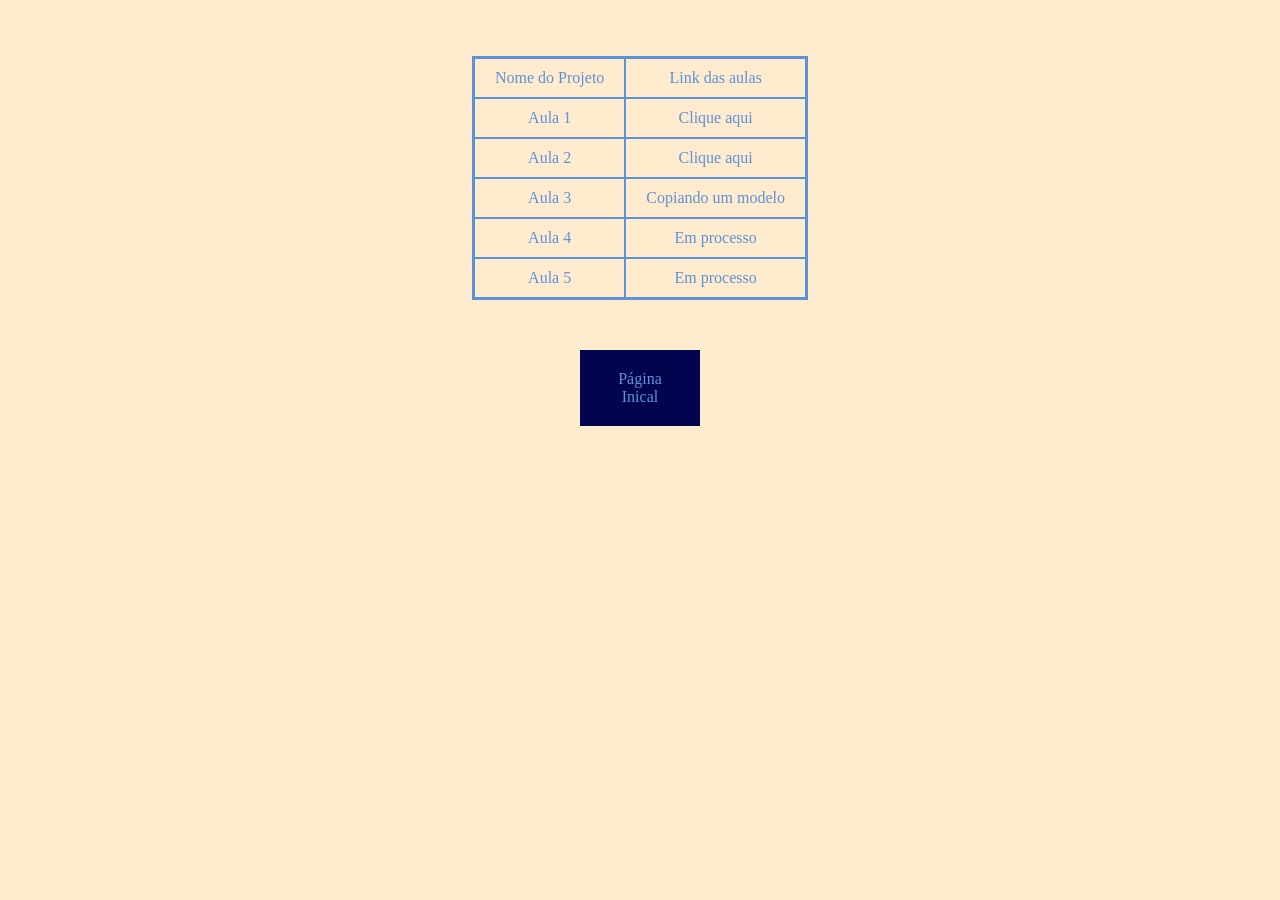
<file: LAB2/project.html>
<!DOCTYPE html>
<html lang="pt-BR">
<head>
    <meta charset="UTF-8">
    <title>Tabela</title>
    <link rel="stylesheet" href="style.css">
</head>

<body>
    <table><br><br>
        <tr>
            <td>Nome do Projeto</td> 
            <td>Link das aulas</td>
        </tr>
        <tr class="clicar">
            <td>Aula 1</td> 
            <td><a href="../LAB1/index.html">Clique aqui</a></td>
        </tr>
        <tr class="clicar">
            <td>Aula 2</td> 
            <td><a href="index.html">Clique aqui</a></td>
        </tr>
        <tr class="clicar">
            <td>Aula 3</td>
             <td><a href="../LAB3/copy.html">Copiando um modelo</a> </td>
        </tr>
        <tr class="clicar">
            <td>Aula 4</td>
             <td>Em processo</td>
        </tr>
        <tr class="clicar">
            <td>Aula 5</td>
            <td>Em processo</td>
        </tr>
    </table>
 <div class="botao">
    <a href="index.html">Página Inical</a>
 </div>

</body>
</html>
</file>
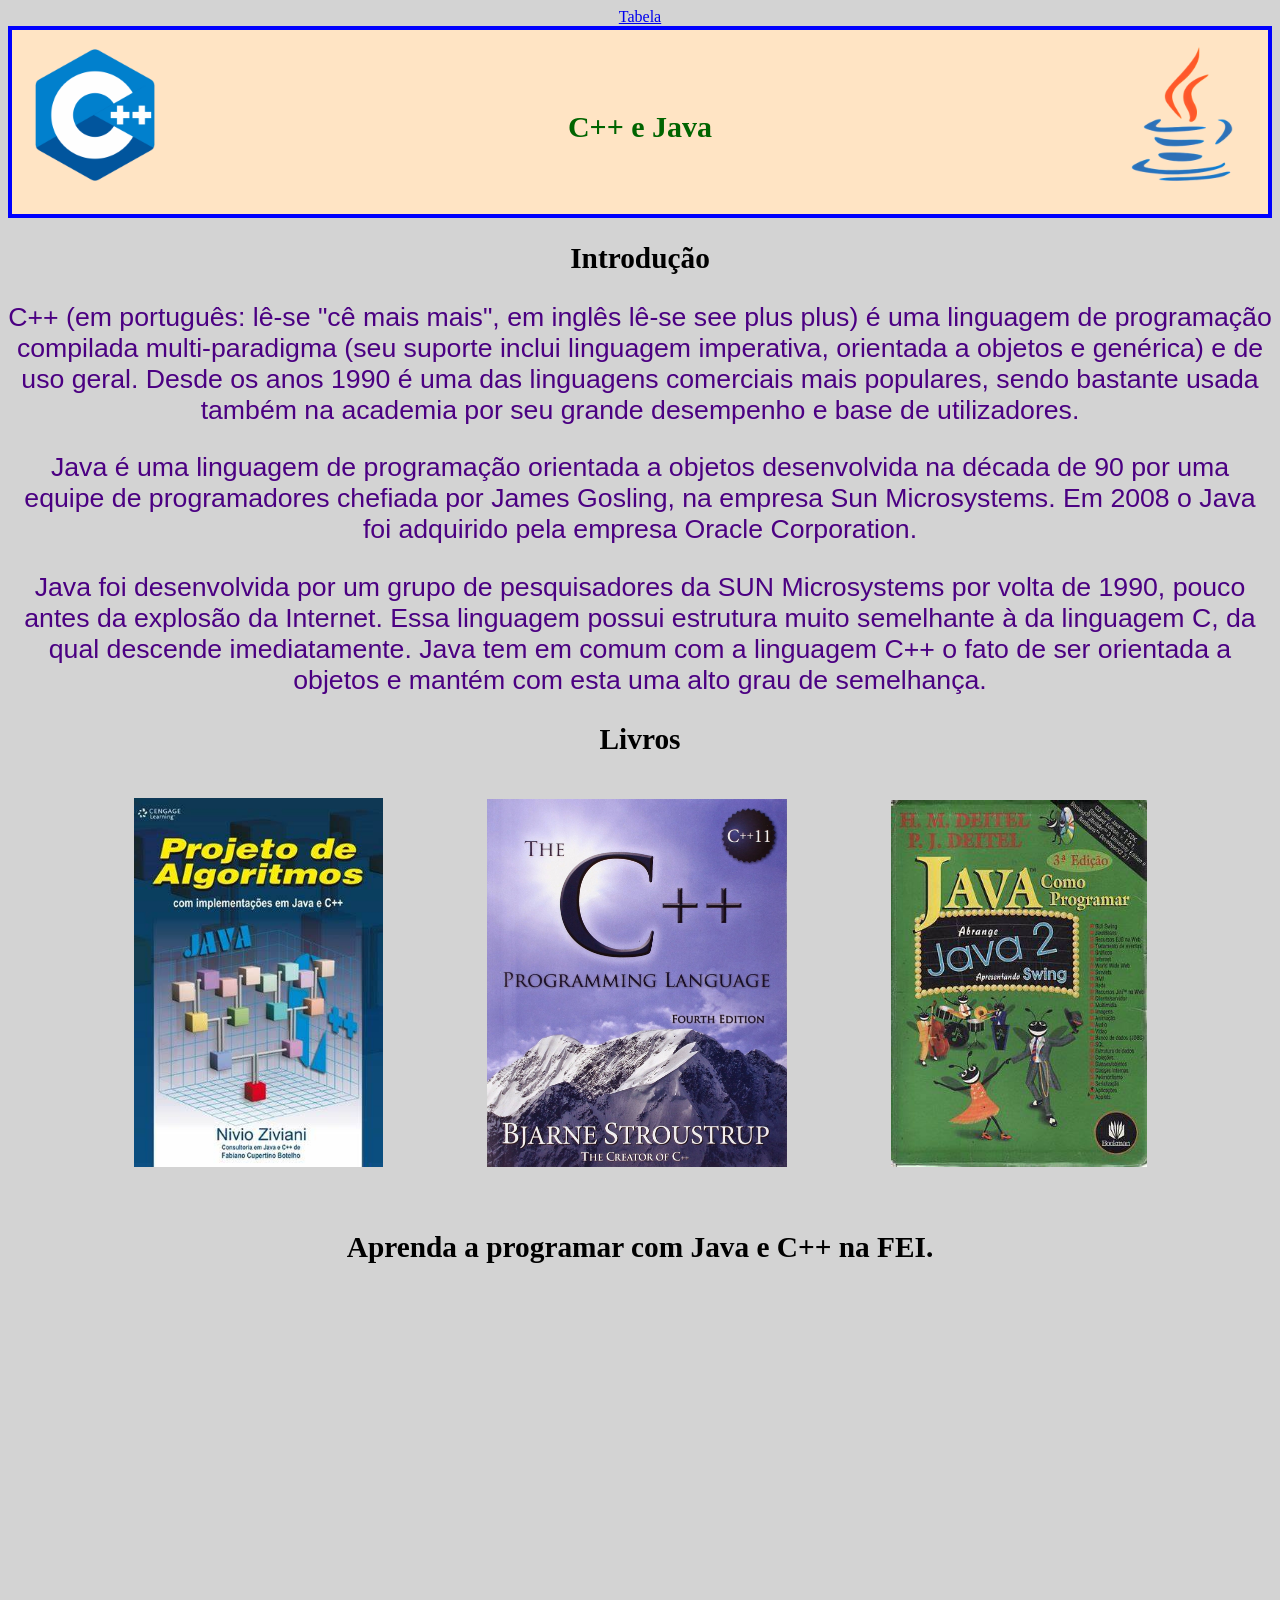
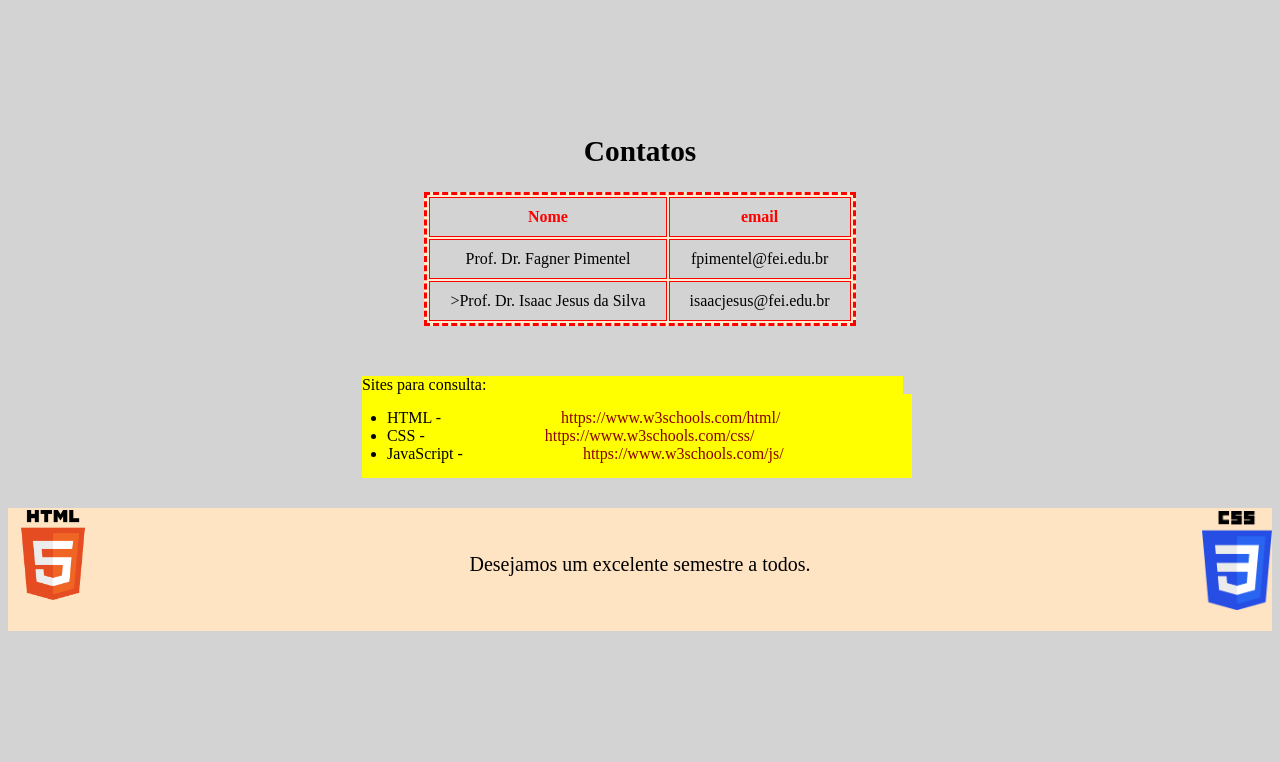
<file: LAB3/copy.html>
<!DOCTYPE html>
<html lang="pt-BR">

<head>
    <meta charset="UTF-8">
    <title>Modelo</title>
    <a href="../LAB2/project.html">Tabela</a>
    <link rel="stylesheet" href="style2.css">
</head>

<body>
    <section class="topo">
        <h1>C++ e Java</h1>
        <img id="A" src="../png/c++.png" alt="Logo C++">
        <img id="B" src="../png/java.png" alt="Logo Java">
    </section>

    <section>
        <h2 class="title">Introdução</h2>
        <p>C++ (em português: lê-se "cê mais mais", em inglês lê-se see plus plus) é uma linguagem de programação compilada multi-paradigma (seu suporte inclui linguagem imperativa, orientada a objetos e genérica) e de uso geral. Desde os anos 1990 é uma das linguagens comerciais mais populares, sendo bastante usada também na academia por seu grande desempenho e base de utilizadores.</p>
        <p>Java é uma linguagem de programação orientada a objetos desenvolvida na década de 90 por uma equipe de programadores chefiada por James Gosling, na empresa Sun Microsystems. Em 2008 o Java foi adquirido pela empresa Oracle Corporation.</p>
        <p>Java foi desenvolvida por um grupo de pesquisadores da SUN Microsystems por volta de 1990, pouco antes da explosão da Internet. Essa linguagem possui estrutura muito semelhante à da linguagem C, da qual descende imediatamente. Java tem em comum com a linguagem C++ o fato de ser orientada a objetos e mantém com esta uma alto grau de semelhança. </p>
    </section>

    <section>
        <h2 class="title">Livros</h2><br>
        <img id="C" src="../png/book1.jpg" alt="Livro projeto de algoritmos de Nivio Ziviani.">
        <img id="D" src="../png/book2.jpg" alt="Livro 'The C++ programming language' de Bjarne Stroustrup.">
        <img id="E" src="../png/book3.jpg" alt="Livro 'Java como programar"><br><br><br>
    </section>

    <section>
        <h2 class="title">Aprenda a programar com Java e C++ na FEI.</h2><br>
        <iframe id="X" width="350" height="360" src="https://www.youtube.com/embed/4MHAOPxcnsQ?si=g2p2SI-V-9I6bTRO" title="YouTube video FEI" frameborder="0" allow="accelerometer; autoplay; clipboard-write; encrypted-media; gyroscope; picture-in-picture; web-share" referrerpolicy="strict-origin-when-cross-origin" allowfullscreen></iframe>
        <iframe id="Y" width="350" height="360" src="https://www.google.com/maps/embed?pb=!1m18!1m12!1m3!1d3652.648556785657!2d-46.581586585019195!3d-23.724241184602274!2m3!1f0!2f0!3f0!3m2!1i1024!2i768!4f13.1!3m3!1m2!1s0x94ce4158ef9c7c05%3A0x776b798985695f52!2sCentro%20Universit%C3%A1rio%20FEI%20-%20Campus%20S%C3%A3o%20Bernardo%20do%20Campo!5e0!3m2!1spt-BR!2sbr!4v1630280666216!5m2!1spt-BR!2sbr" style="border:0;" allowfullscreen="" loading="lazy" referrerpolicy="no-referrer-when-downgrade"></iframe>
    </section>

    <section>
        <h2 class="title">Contatos</h2>
        <table>
            <tr>
                <td class="titletable">Nome</td>
                <td class="titletable">email</td>
            </tr>
            <tr>
                <td>Prof. Dr. Fagner Pimentel</td>
                <td>fpimentel@fei.edu.br</td>
            </tr>
            <tr>
                <td>>Prof. Dr. Isaac Jesus da Silva</td>
                <td>isaacjesus@fei.edu.br</td>
            </tr>
        </table>
    </section>

    <section>
        <p class="qsefim">Sites para consulta:</p>
        <ul class="qsefim">
            <li class="qsefim">HTML -<div class="dentro">https://www.w3schools.com/html/</div></li>
            <li class="qsefim">CSS -<div class="dentro">https://www.w3schools.com/css/</div></li>
            <li class="qsefim">JavaScript -<div class="dentro">https://www.w3schools.com/js/</div></li>
        </ul>
    </section>

    <footer>
        <p id="fim">Desejamos um excelente semestre a todos.</p>
        <img id="F" src="../png/html.png" alt="Logo HTML">
        <img id="G" src="../png/css.png" alt="Logo CSS">
    </footer>
</body>
</html>
</file>
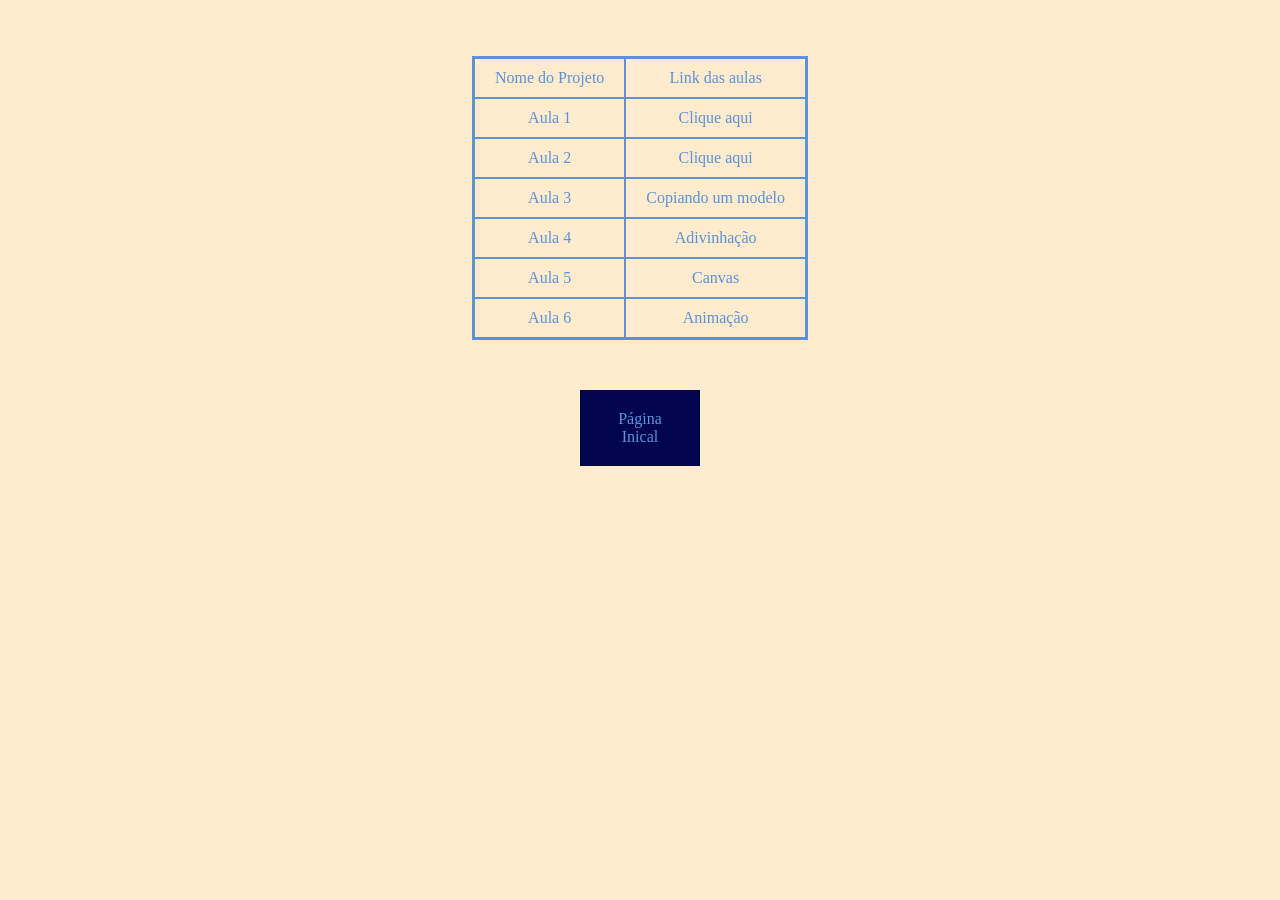
<file: full_stack-main/LAB2/project.html>
<!DOCTYPE html>
<html lang="pt-BR">
<head>
    <meta charset="UTF-8">
    <title>Tabela</title>
    <link rel="stylesheet" href="style.css">
</head>

<body>
    <table><br><br>
        <tr>
            <td>Nome do Projeto</td> 
            <td>Link das aulas</td>
        </tr>
        <tr class="clicar">
            <td>Aula 1</td> 
            <td><a href="../LAB1/index.html">Clique aqui</a></td>
        </tr>
        <tr class="clicar">
            <td>Aula 2</td> 
            <td><a href="index.html">Clique aqui</a></td>
        </tr>
        <tr class="clicar">
            <td>Aula 3</td>
             <td><a href="../LAB3/copy.html">Copiando um modelo</a> </td>
        </tr>
        <tr class="clicar">
            <td>Aula 4</td>
             <td><a href="../LAB4/guess.html">Adivinhação</a></td>
        </tr>
        <tr class="clicar">
            <td>Aula 5</td>
            <td><a href="../LAB5/canvas.html">Canvas</a></td>
        </tr>
        <tr class="clicar">
            <td>Aula 6</td>
            <td><a href="../LAB6/animation.html">Animação</a></td>
        </tr>
    </table>
 <div class="botao">
    <a href="index.html">Página Inical</a>
 </div>

</body>
</html>
</file>
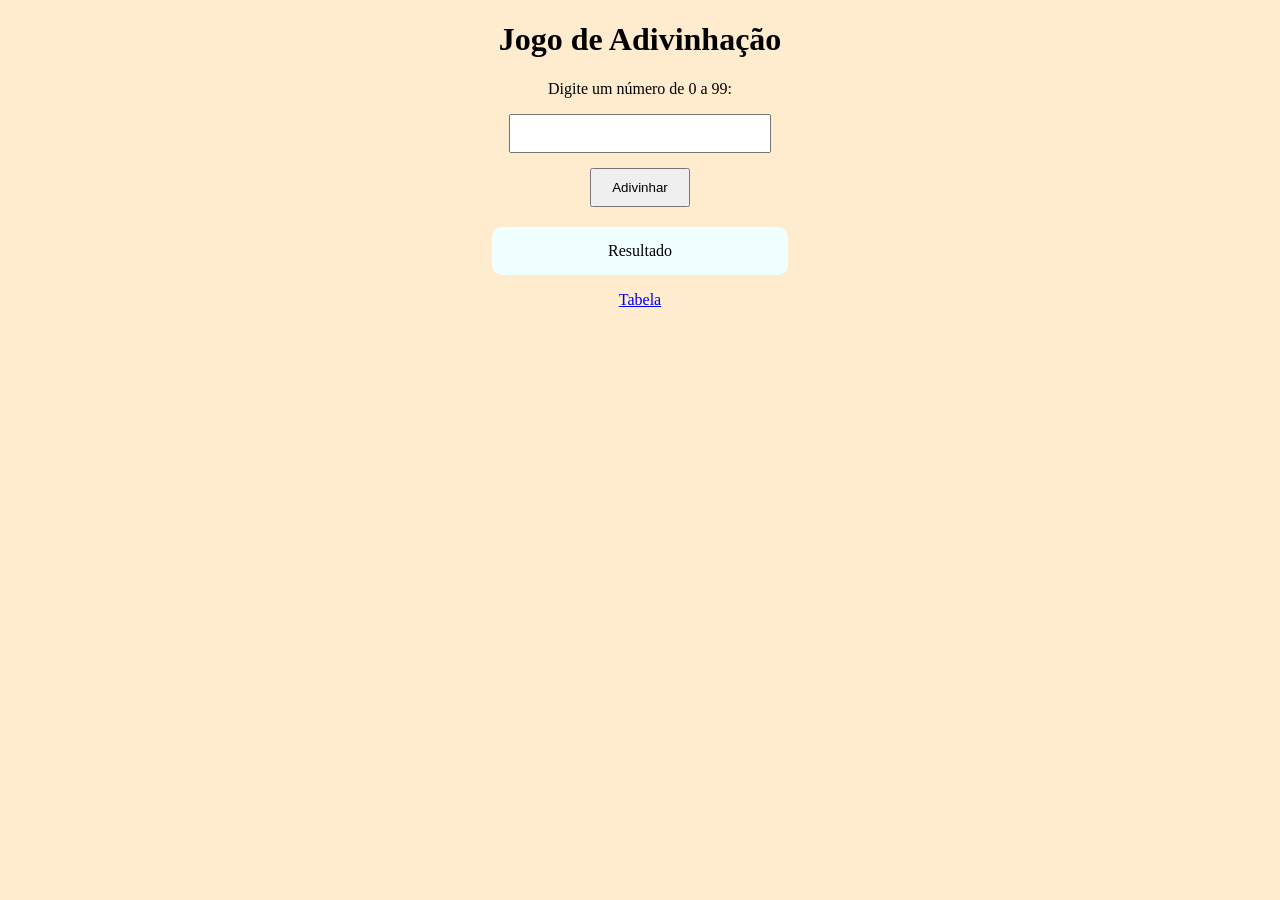
<file: full_stack-main/LAB4/guess.html>
<!DOCTYPE html>
<html lang="pt-BR">
<head>
    <meta charset="UTF-8">
    <meta name="viewport" content="width=device-width, initial-scale=1.0">
    <title>Document</title>
    <link rel="stylesheet" href="guess.css">
</head>
<body>
    <div class="caixa">
        <h1>Jogo de Adivinhação</h1>
        <p>Digite um número de 0 a 99:</p>

        <input type="number" id="numeroUsuario">

        <button onclick="verificarNumero()">Adivinhar</button>

        <p id="resultado">Resultado</p>

        <a href="../LAB2/project.html">Tabela</a>
    </div>

    <script src="guess.js"></script>
</body>
</html>
</file>
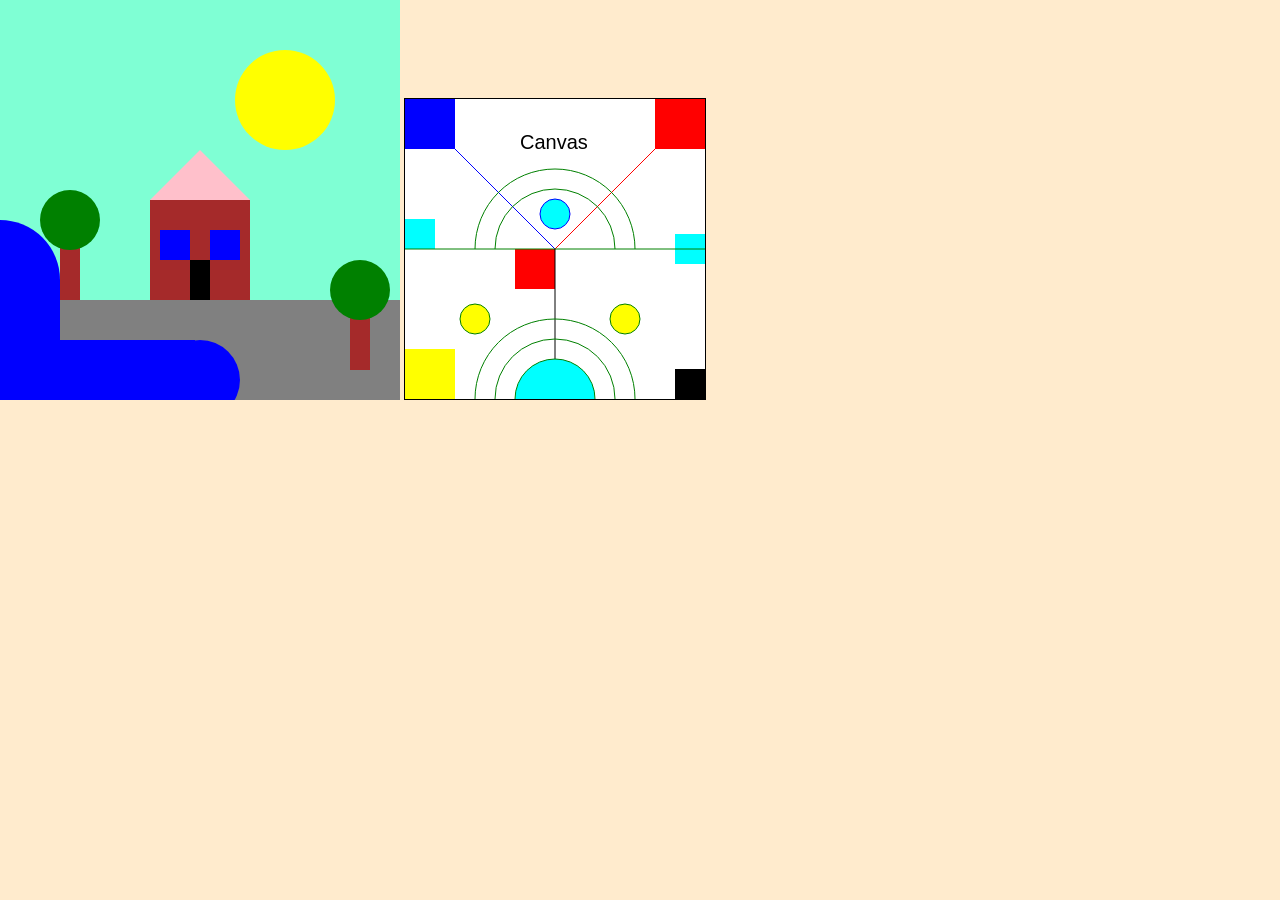
<file: full_stack-main/LAB5/canvas.html>
<!DOCTYPE html>
<html lang="pt-BR">
<head>
    <meta charset="UTF-8">
    <meta name="viewport" content="width=device-width, initial-scale=1.0">
    <title>Document</title>
    <link rel="stylesheet" href="canvas.css">
</head>
<body>
    <canvas id="canvas" width="400" height="400"></canvas>
    
    <canvas id="canvas2" width="300" height="300"></canvas>
    <script src="canvas.js"></script>
</body>
</html>
</file>
<file: LAB2/style.css>
body{
    background-color: blanchedalmond;
    margin-left: 30px;
    font-family: 'Lucida Sans';
    font-size: 12pt;
    margin-top: 20px;
    margin-right: 30px;
}

.topo{
    color: rgb(0, 5, 77);
    text-align: left;
    font-family:Verdana;
    font-size: 14pt;
    text-align: center;
    border: 1px solid black;
}

.subtitle{
    color: rgb(26, 72, 133);
    text-align: left;
    font-family:Verdana;
    font-size: 16pt;
    margin-left: 20px;
}

.subtitle2{
    color: rgb(58, 101, 158);
    text-align: left;
    font-family:Verdana;
    font-size: 12pt;
}

a:hover{
    color: rgb(187, 95, 33);
    font-family: 'Lucida Sans';
    font-size: 12pt;
}

ul{
    font-family: 'Lucida Sans';
    font-size: 12pt;
}

ol{
   font-family: 'Lucida Sans';
   font-size: 12pt; 
}

.botao{
    margin-left: 550px;
    margin-top: 50px;
    margin-right: 550px;
    margin-bottom: 50px;
    background-color:rgb(0, 5, 77);
    font-family: 'Lucida Sans';
    text-align: center;
    padding-top: 20px;
    padding-bottom: 20px;
    padding-left: 30px;
    padding-right: 30px;
}

a{
    text-decoration: none;
    color: rgb(91, 146, 218);
}

table{
    margin-left: auto;
    margin-right: auto;
    border-radius: 10px;
    border: solid;
    text-align: center;
    background-color: blanchedalmond;
    color: rgb(91, 146, 218);
    border-collapse: collapse;
    font-family: 'Lucida Sans';
}

tr, td{
    padding: 10px;
    padding-left: 20px;
    padding-right: 20px;
    border: 2px solid rgb(91, 146, 218);
}

.clicar:hover{
    background-color:rgb(0, 5, 77);
}
</file>
<file: LAB3/style2.css>
.topo{
    color:darkgreen;
    text-align: center;
    border: 4px solid blue;
    padding-top: 55px;
    padding-bottom: 45px;
    padding-left: 30px;
    padding-right: 30px;
    background-color: bisque;
    font-size: 15pt;
}

body{
    background-color: lightgray;
    text-align: center;
}

.title{
    font-size: 22pt;
}

p{
    font-family: sans-serif;
    font-size: 20pt;
    color: indigo
}

img#A{
    width: 150px;
    height: auto;
    position: absolute;
    top: 40px;
    left: 20px;
}

img#B{
    width: 150px;
    height: auto;
    position: absolute;
    top: 40px;;
    right: 20px;
}

img#C{
    width: 249px;
    height: auto;
    position: relative;
    right: 100px;
}

img#D{
    width: 300px;
    height: auto;
}

img#E{
    width: 256px;
    height: auto;
    position: relative;
    left: 100px;
}

iframe#X{
    position: relative;
    right: 50px;
    margin-bottom: 40px;
}

iframe#Y{
    position: relative;
    left: 50px;
    margin-bottom: 40px;
}

table{
    margin-left: auto;
    margin-right: auto;
    border: dashed red;
    text-align: center;
    background-color: blanchedalmond;
}

tr, td{
    padding: 10px;
    padding-left: 20px;
    padding-right: 20px;
    border: 1px solid red;
    background-color: lightgray;
}

td.titletable{
    color: red;
    font-weight: bold;
}

.qsefim{
    color: black;
    font-family: 'times new roman';
    font-size:12pt;
    width: fit-content;
    background-color: yellow;
    margin: 0 auto;
    margin-left: 10px;
}

p.qsefim{
    margin-top: 50px;
    margin-left: 28%;
    padding-right: 33%;
}

ul.qsefim{
    padding: 15px;
    margin-left: 28%;
    padding-right: 128px;
}

div.dentro{
    color: darkred;
    margin-left: 120px;
    display: inline;
}

img#F{
    width: 90px;
    height: auto;
    position: relative;
    bottom: 150px;
    right: 550px;
}

img#G{
    width: 70px;
    height: auto;
    position: relative;
    bottom: 140px;
    left: 550px;
}

p#fim{
    margin-top: 30px;
    margin-bottom: 0 auto;
    color: black;
    font-family: 'Comic sans MS';
    font-size: 15pt;
    padding-top: 45px;
    padding-bottom: 55px;
    padding-left: 30px;
    padding-right: 30px;
    background-color: bisque;
}
</file>
<file: full_stack-main/LAB2/style.css>
body{
    background-color: blanchedalmond;
    margin-left: 30px;
    font-family: 'Lucida Sans';
    font-size: 12pt;
    margin-top: 20px;
    margin-right: 30px;
}

.topo{
    color: rgb(0, 5, 77);
    text-align: left;
    font-family:Verdana;
    font-size: 14pt;
    text-align: center;
    border: 1px solid black;
}

.subtitle{
    color: rgb(26, 72, 133);
    text-align: left;
    font-family:Verdana;
    font-size: 16pt;
    margin-left: 20px;
}

.subtitle2{
    color: rgb(58, 101, 158);
    text-align: left;
    font-family:Verdana;
    font-size: 12pt;
}

a:hover{
    color: rgb(187, 95, 33);
    font-family: 'Lucida Sans';
    font-size: 12pt;
}

ul{
    font-family: 'Lucida Sans';
    font-size: 12pt;
}

ol{
   font-family: 'Lucida Sans';
   font-size: 12pt; 
}

.botao{
    margin-left: 550px;
    margin-top: 50px;
    margin-right: 550px;
    margin-bottom: 50px;
    background-color:rgb(0, 5, 77);
    font-family: 'Lucida Sans';
    text-align: center;
    padding-top: 20px;
    padding-bottom: 20px;
    padding-left: 30px;
    padding-right: 30px;
}

a{
    text-decoration: none;
    color: rgb(91, 146, 218);
}

table{
    margin-left: auto;
    margin-right: auto;
    border-radius: 10px;
    border: solid;
    text-align: center;
    background-color: blanchedalmond;
    color: rgb(91, 146, 218);
    border-collapse: collapse;
    font-family: 'Lucida Sans';
}

tr, td{
    padding: 10px;
    padding-left: 20px;
    padding-right: 20px;
    border: 2px solid rgb(91, 146, 218);
}

.clicar:hover{
    background-color:rgb(0, 5, 77);
}
</file>
<file: full_stack-main/LAB4/guess.css>
body{
    background-color: blanchedalmond;
    font-family: 'Lucida Sans';
    font-size: 12pt;
    margin: 0;
    text-align: center;

    display: flex;
    justify-content: center;
    align-items: center;
}

#caixa{
    background-color: white;
    padding: 30px;
    border-radius: 15px;
    width: 350px;
}

input{
    padding: 10px;
    width: 80%;
    margin-bottom: 15px;
}

button{
    padding: 10px 20px;
    cursor: pointer;
}

#resultado{
    margin-top: 20px;
    padding: 15px;
    border-radius: 10px;
    background-color: azure;
}
</file>
<file: full_stack-main/LAB5/canvas.css>
body{
    background-color: blanchedalmond;
    font-family: 'Lucida Sans';
    margin: 0;
    align-items: center;
}

#canvas{
    background-color: aquamarine;
}

#canvas2{
    border: 1px solid black;
    background-color: white;
}
</file>
